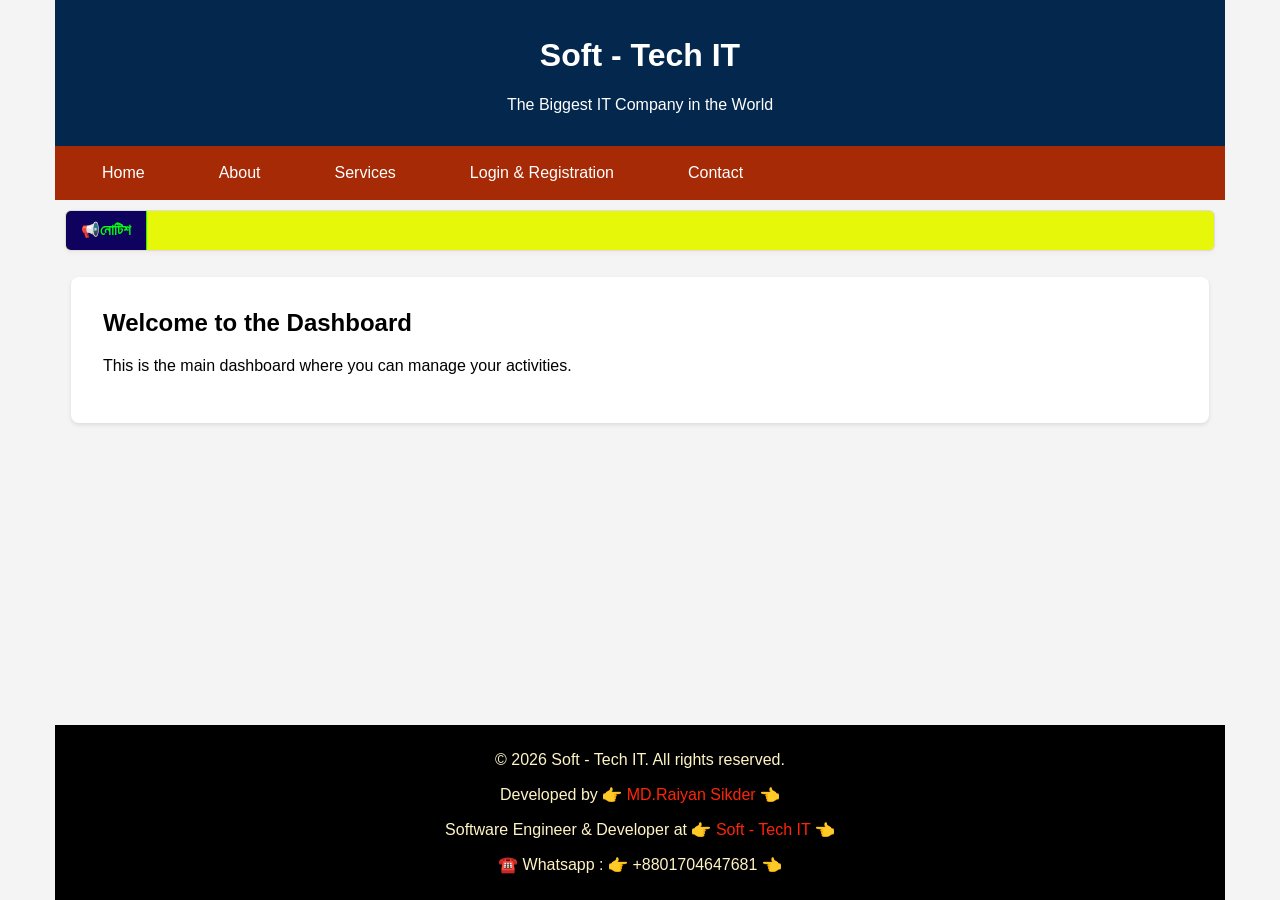
<file: index.html>
<!DOCTYPE html>
<html lang="en">
<head>
    <meta charset="UTF-8">
    <meta name="viewport" content="width=device-width, initial-scale=1.0">
    <title>Main-Dashboard UI</title>
    <link rel="stylesheet" href="./web.css">
    <style>
        body {
            font-family: Arial, sans-serif;
            margin: 0;
            padding: 0;
            background-color: #f4f4f4;

        }
        .dashboard-container {
            display: flex;
            flex-direction: column;
            min-height: 100vh;

        }
        .dashboard-header {
            background-color: #04274d;
            color: white;
            padding: 1rem;
            text-align: center;

        }
        .dashboard-nav {
            background-color: #a52a05;

        }
        .dashboard-nav ul {
            list-style-type: none;
            margin: 0;
            padding: 0;
            display: flex;
            justify-content: center;

        }
        .dashboard-nav li {
            margin: 0 1rem;
        }
        .dashboard-nav a {
            color: white;
            text-decoration: none;
            padding: 0.5rem 1rem;
            display: block;
        }
        .dashboard-nav a:hover {
            background-color: #0d7dee;
            border-radius: 4px;
        }
        .dashboard-main {
            flex-grow: 1;
            padding: 1rem;
            width: 100%;
            height: 100%;

        }
        .dashboard-section {
            background-color: white;
            padding: 2rem;
            border-radius: 8px;
            box-shadow: 0 2px 4px rgba(0,0,0,0.1);
        }
        .dashboard-section h2 {
            margin-top: 0;
        }
        .dashboard-footer {
            background-color: #000000;
            color: rgb(255, 244, 196);
            text-align: center;
            /* padding: 1rem; */
            padding: 10px 20px;
        }
        .dashboard-footer a {
            color: #ff2407;
            text-decoration: none;
        }

        .dashboard-footer a:hover {
            text-decoration: underline;
        }
.notice-container {
  display: flex;
  /* align-items: center; */
  background-color: #e7f709;
  border: 1px solid #ddd;
  border-radius: 6px;
  overflow: hidden;
  width:1150px;
  max-width: 1650px;
  margin: 10px auto;
  box-shadow: 0 2px 5px rgba(224, 6, 6, 0.05);
}

.notice-title {
  background-color: #0f025e;
  padding: 10px 15px;
  font-weight: bold;
  color: #01ff0d;
  display: flex;
  align-items: center;
  z-index: 2;
  font-size: 15px;
  border-right: 1px solid #15ff00;
}

.marquee-wrapper {
  overflow: hidden;
  white-space: nowrap;
  width: 100%;
  box-sizing: border-box;
}

.marquee-text {
  display: inline-block;
  padding-left: 100%;
  animation: marquee 30s linear infinite;
  margin: 0;
  padding-top: 10px;
  padding-bottom: 10px;
  color: #000000;
  font-weight: 500;
}

@keyframes marquee {
  0% {
    transform: translate(0, 0);
  }
  100% {
    transform: translate(-100%, 0);
  }
}


        
    </style>
    

</head>
<body>
    <div class="dashboard-container">
        <header class="dashboard-header">
            <h1>Soft - Tech IT</h1>
            <p>The Biggest IT Company in the World</p>
        </header>
        <nav class="dashboard-nav">
            <ul>
                <li><a href="#">Home</a></li>
                <li><a href="#">About</a></li>
                <li><a href="#">Services</a></li>
                <li><a href="#">Login & Registration</a></li>
                <li><a href="contact.html">Contact</a></li>
            </ul>
        </nav>
       <div class="notice-container">
  <div class="notice-title">
    <span class="notice-icon">📢</span>
    <span class="notice-text">নোটিশ</span>
  </div>
  <div class="marquee-wrapper">
    <p class="marquee-text">আসসালামু আলাইকুম ! আমি মো. রাইয়ান সিকদার...!! একজন ফুল স্ট্যাক সফটওয়্যার ডেভেলপার এবং সাইবার সিকিউরিটি স্পেশালিস্ট। 💻🔒 আমাদের 'সফটটেক আইটি' (Softtech IT)-র মাধ্যমে ই-কমার্স ওয়েবসাইট, প্রাতিষ্ঠানিক ওয়েবসাইট, ব্লগ ওয়েবসাইট সহ যেকোনো ক্যাটাগরির ওয়েবসাইট তৈরি করে নিতে পারবেন 🌐🛒</p>
  </div>
</div>
        <main class="dashboard-main">
            <section class="dashboard-section">
                <h2>Welcome to the Dashboard</h2>
                <p>This is the main dashboard where you can manage your activities.</p>
            </section>
        </main>
        <footer class="dashboard-footer">
            <p>&copy; 2026 Soft - Tech IT. All rights reserved.</p>
            <p>Developed by <a class="Tech" href="https://www.facebook.com/raiyan.sikder.82875">👉 MD.Raiyan Sikder 👈

            </a></p>
            <p>Software Engineer & Developer at <a class="Tech" href="https://www.softtechit.com">👉 Soft - Tech IT 👈</a></p>
            <p>☎️ Whatsapp : 👉 +8801704647681 👈</p>
        </footer>
    </div>
</body>
</html>
</file>
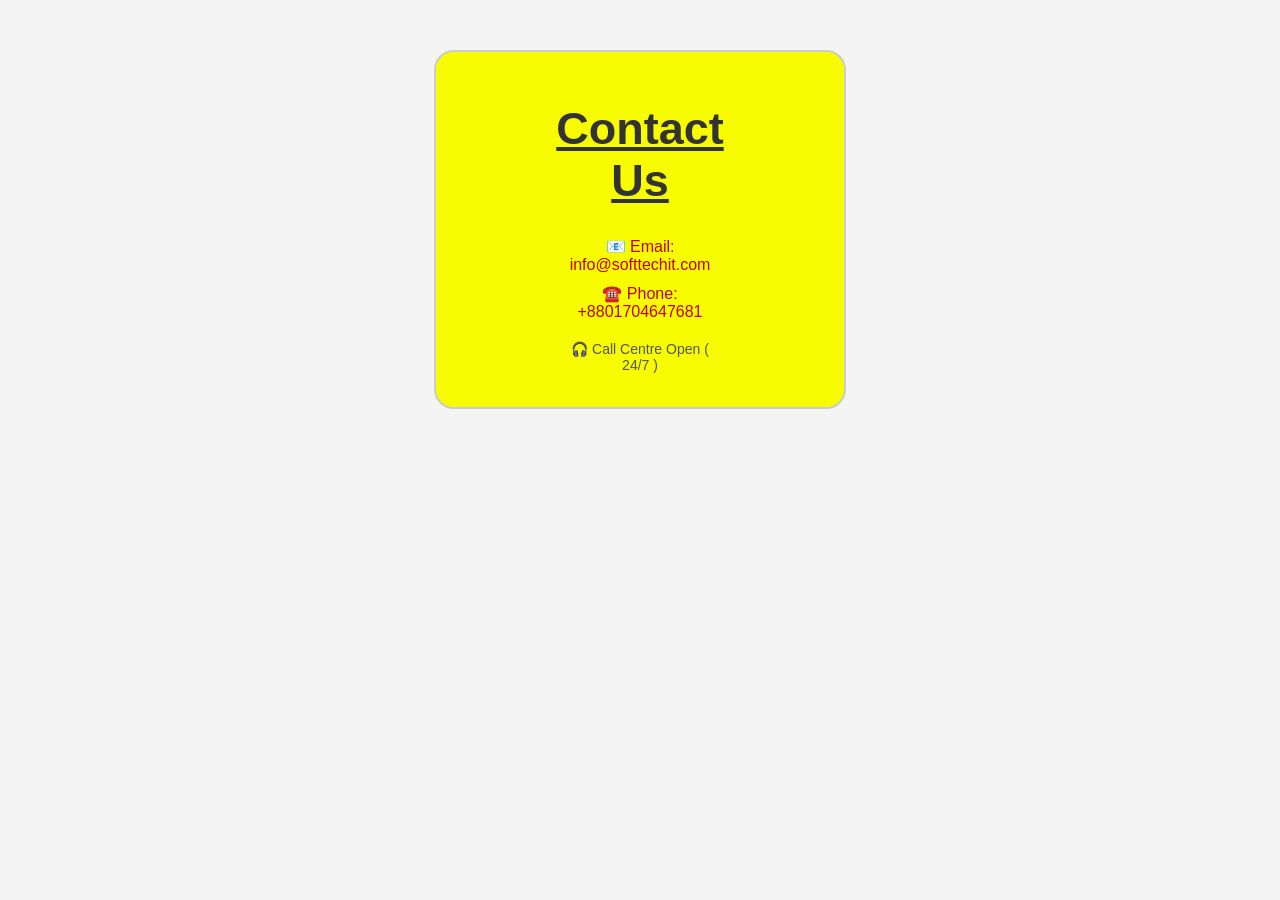
<file: contact.html>
<!DOCTYPE html>
<html lang="en">
<head>
    <meta charset="UTF-8">
    <meta name="viewport" content="width=device-width, initial-scale=1.0">
    <title>Contact - Soft - Tech IT</title>
    <link rel="stylesheet" href="./web.css">
    <style>
        body {
            font-family: Arial, sans-serif;
            margin: 0;
            padding: 0;
            background-color: #f4f4f4;
            height: 200px;
        }
        .contact-title {
            text-align: center;
            margin-top: 50px;
            color: #333;
            text-decoration: underline;
            font-size: 45px;
        }
        .contact-description {
            text-align: center;
            margin-top: 20px;
            color: #555;
            font-size: 14px;
            
        }
        .contact-info {
            list-style-type: none;
            padding: 0;
            text-align: center;
            margin-top: 30px;
            font-size: 16px;
        }
        .contact-info li {
            margin-bottom: 10px;
            color: #c20202;
        }
        .contact-fieldset {
            border: 2px solid #ccc;
            border-radius: 20px;
            padding: 1px 120px 20px;
            max-width: 400px;
            margin: 50px auto;
            background-color: #f7fc00;
        }

    </style>

        
</head>
<body>
    <fieldset class="contact-fieldset">
    <h1 class="contact-title">Contact Us</h1>
    <ul class="contact-info">
        <li>📧 Email: info@softtechit.com</li>
        <li>☎️ Phone: +8801704647681</li>
    </ul>
    <p class="contact-description">🎧 Call Centre Open ( 24/7 )</p>
    </fieldset>
</body>
</html>
</file>
<file: web.css>
/* --- Global Dashboard Responsive Fixes --- */
* {
  box-sizing: border-box;
}

body {
  margin: 0;
  padding: 0;
  overflow-x: hidden;
}

/* Dashboard Container & Main Wrapper */
.dashboard-container, 
.main-dashboard, 
.container {
  width: 100%;
  max-width: 1200px;
  margin: 0 auto;
  padding: 0 15px;
}

/* Navbar & Header Responsive */
nav, .navbar {
  display: flex;
  flex-wrap: wrap;
  justify-content: space-between;
  align-items: center;
  padding: 10px 15px;
}

nav ul, .navbar ul {
  display: flex;
  flex-wrap: wrap;
  gap: 10px;
  padding: 0;
  list-style: none;
}

/* Cards & Grid Layouts Responsive */
.card-container, 
.grid-container, 
.dashboard-grid {
  display: grid;
  grid-template-columns: repeat(auto-fit, minmax(280px, 1fr));
  gap: 20px;
  width: 100%;
}

/* Tables Responsive */
table {
  width: 100%;
  border-collapse: collapse;
}

.table-responsive, 
table-container {
  width: 100%;
  overflow-x: auto;
  -webkit-overflow-scrolling: touch;
}

/* --- Media Queries for Mobile Devices --- */
@media screen and (max-width: 768px) {
  /* Navigation adjustments for mobile */
  nav ul, .navbar ul {
    flex-direction: column;
    width: 100%;
    align-items: center;
    display: none; /* Apni chaile mobile menu toggle js diye control korte paren */
  }

  /* Padding & Margins adjustment */
  body {
    font-size: 14px;
  }

  .dashboard-container, 
  .main-dashboard {
    padding: 0 10px;
  }

  /* Headers and Text scaling */
  h1 {
    font-size: 24px !important;
  }
  
  h2 {
    font-size: 20px !important;
  }

  /* Stack grid items on small screens */
  .grid-container, 
  .dashboard-grid {
    grid-template-columns: 1fr;
    gap: 15px;
  }
}

@media screen and (max-width: 480px) {
  /* Extra small devices (phones) */
  .card, 
  .dashboard-card {
    padding: 10px;
  }
}
</file>
